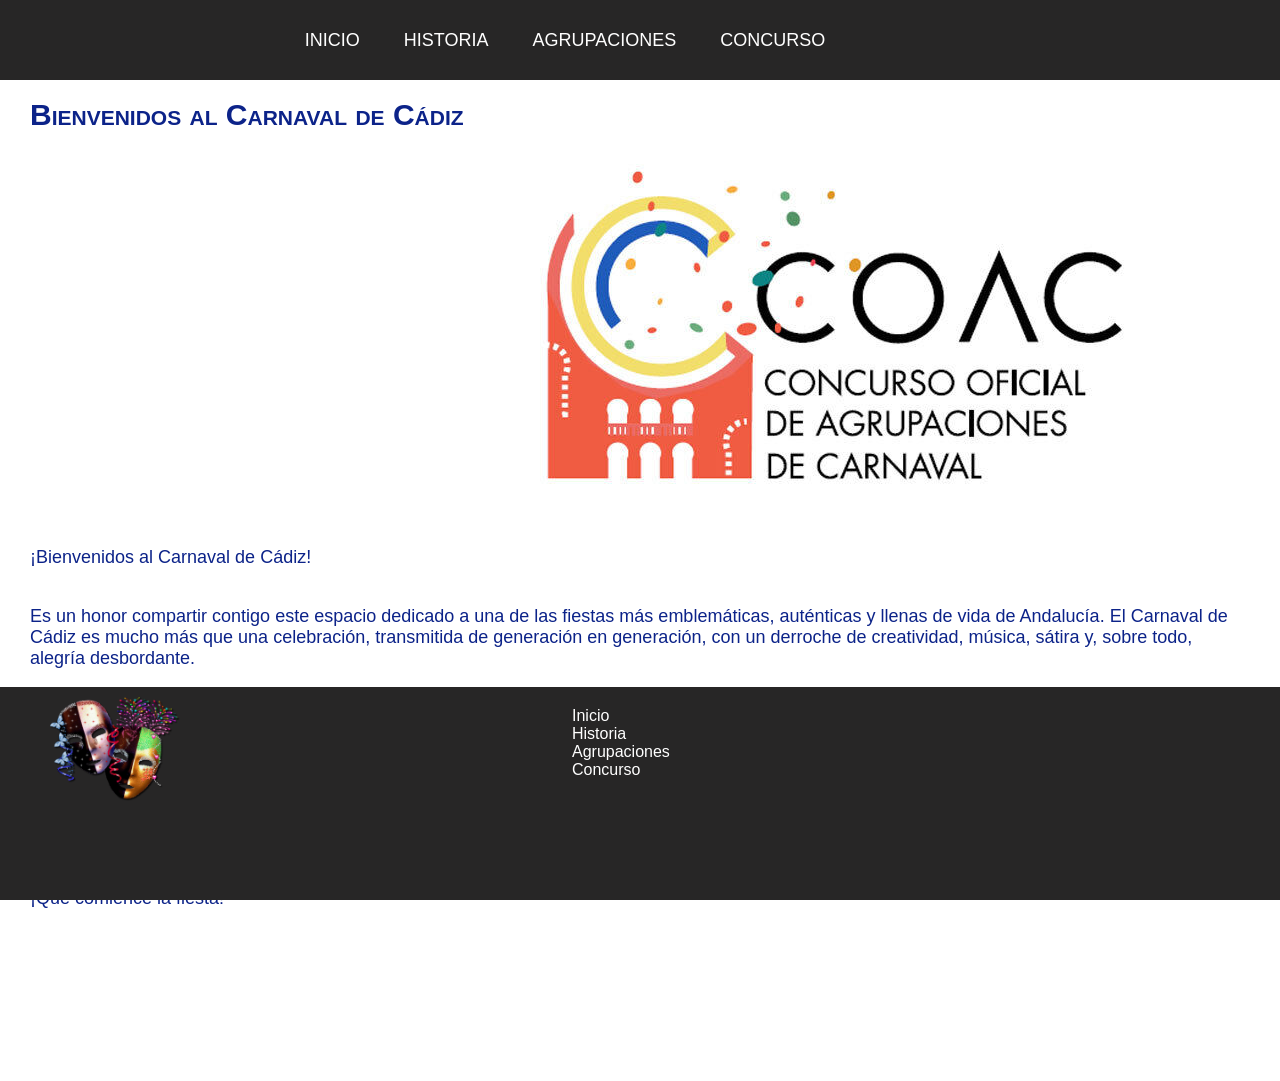
<file: index.html>
<!DOCTYPE html>
<html lang="es">

<head>
    <meta charset="UTF-8">
    <meta http-equiv="X-UA-Compatible" content="IE=edge">
    <meta name="viewport" content="width=device-width, initial-scale=1.0">
    <title>COAC</title>
    <link rel="stylesheet" href="css/inicio.css">
</head>

<body>

    <header class="header">

        <nav class="nav">
            <a href="#" class="logo"><img id="mascara" class="mascara" src="img/pngwing.com.png"></a>
            <ul class="nav-menu">
                <li class="nav-menu-item">
                    <a href="index.html" class="nav-menu-link nav-link">Inicio</a>
                </li>
                <li class="nav-menu-item">
                    <a href="historia.html" class="nav-menu-link nav-link">Historia</a>
                </li>
                <li class="nav-menu-item">
                    <a href="agrupaciones.html" class="nav-menu-link nav-link">Agrupaciones</a>
                </li>
                <li class="nav-menu-item">
                    <a href="concurso/concurso.html" class="nav-menu-link nav-link">Concurso</a>
                </li>
            </ul>

            <a href="https://www.youtube.com/watch?v=BggES5Rphhk" class="logo nav-link"><img id="youtube"
                    class="youtube" src="img/pngwing.com (1).png"></a>

        </nav>

    </header>

    <div class="bienvenida">
        <br> <br> <br> <br> <br>
        <h1>Bienvenidos al Carnaval de Cádiz</h1>

        <a href="historia.html"><img id="historia" class="logocoac" src="img/LOGO-COAC.jpg" alt="banner1"></a>

        <br>
        <br>

        <p>¡Bienvenidos al Carnaval de Cádiz!</p>
        <br>
        <p>Es un honor compartir contigo este espacio dedicado a una de las
            fiestas más emblemáticas, auténticas y llenas de vida de
            Andalucía. El Carnaval de Cádiz es mucho más que una
            celebración, transmitida de generación en generación, con un
            derroche de creatividad, música, sátira y, sobre todo, alegría
            desbordante.</p>
        <br>
        <p> Te invitamos a que conozcas nuestra tradición a través de las
            chirigotas, comparsas, coros y cuartetos, las carrozas, los
            disfraces y la emoción de los concursos más esperados.</p>
        <br>
        <p> El Carnaval de Cádiz es una fiesta que trasciende lo festivo
            para convertirse en un verdadero reflejo de nuestra cultura,
            nuestra historia y nuestra forma de ver el mundo. Cada rincón de
            la ciudad se llena de música, risas y una energía contagiosa que
            invita a todo el mundo a ser parte de ella, sin importar de
            dónde vengas. Todos sois bienvenidos a compartir la magia de
            estos días.
        </p>
        <br>

        <p>¡Que comience la fiesta!</p>

    </div>
    <br>
    <br>
    <br>
    <br>
    <br>
    <br>
    <br>
    <br>
    <br>
    <footer class="piepagina">

           <nav class="pie">
            <a href="#" class="logo"><img class="mascarapie" src="img/pngwing.com.png"></a>
            <ul class="pie-menu">
                <li class="pie-menu-item">
                    <a href="index.html" class="nav-menu-link nav-link">Inicio</a>
                </li>
                <li class="pie-menu-item">
                    <a href="historia.html" class="nav-menu-link nav-link">Historia</a>
                </li>
                <li class="pie-menu-item">
                    <a href="agrupaciones.html" class="nav-menu-link nav-link">Agrupaciones</a>
                </li>
                <li class="pie-menu-item">
                    <a href="concurso/concurso.html" class="nav-menu-link nav-link">Concurso</a>
                </li>
            </ul>

           <form class="pie-formulario">
            <label for="nombre">Nombre:</label>
            <input type="text" id="nombre" name="nombre" placeholder="escriba su nombre" required><br><br>
            <label for="correo">Correo electronico:</label>
            <input type="text" id="correo" name="correo" placeholder="correo xxx@xxx.xx" required><br><br>
            <label for="text">Comentario:</label>
            <textarea type="text" id="text"></textarea>
            <input type="submit" value="Enviar">
        </form>
        </nav>


    </footer>

</body>

</html>
</file>
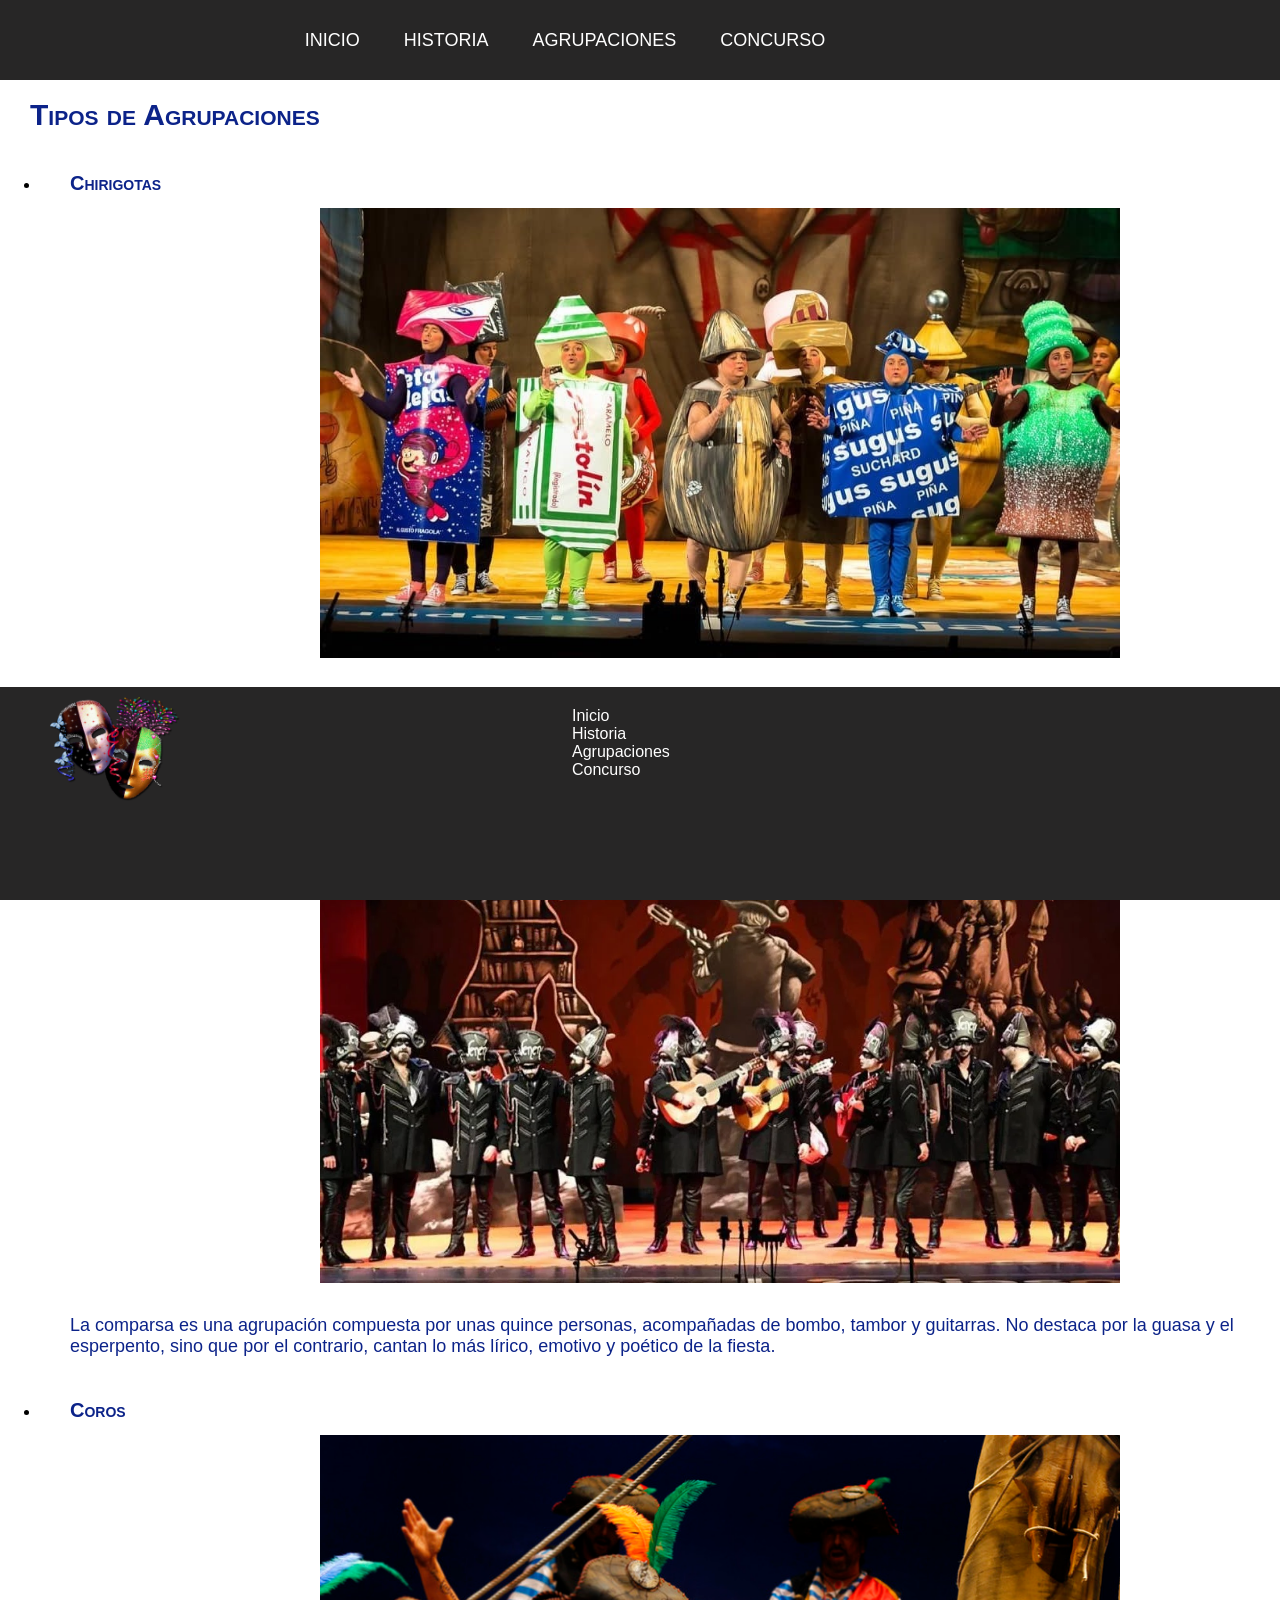
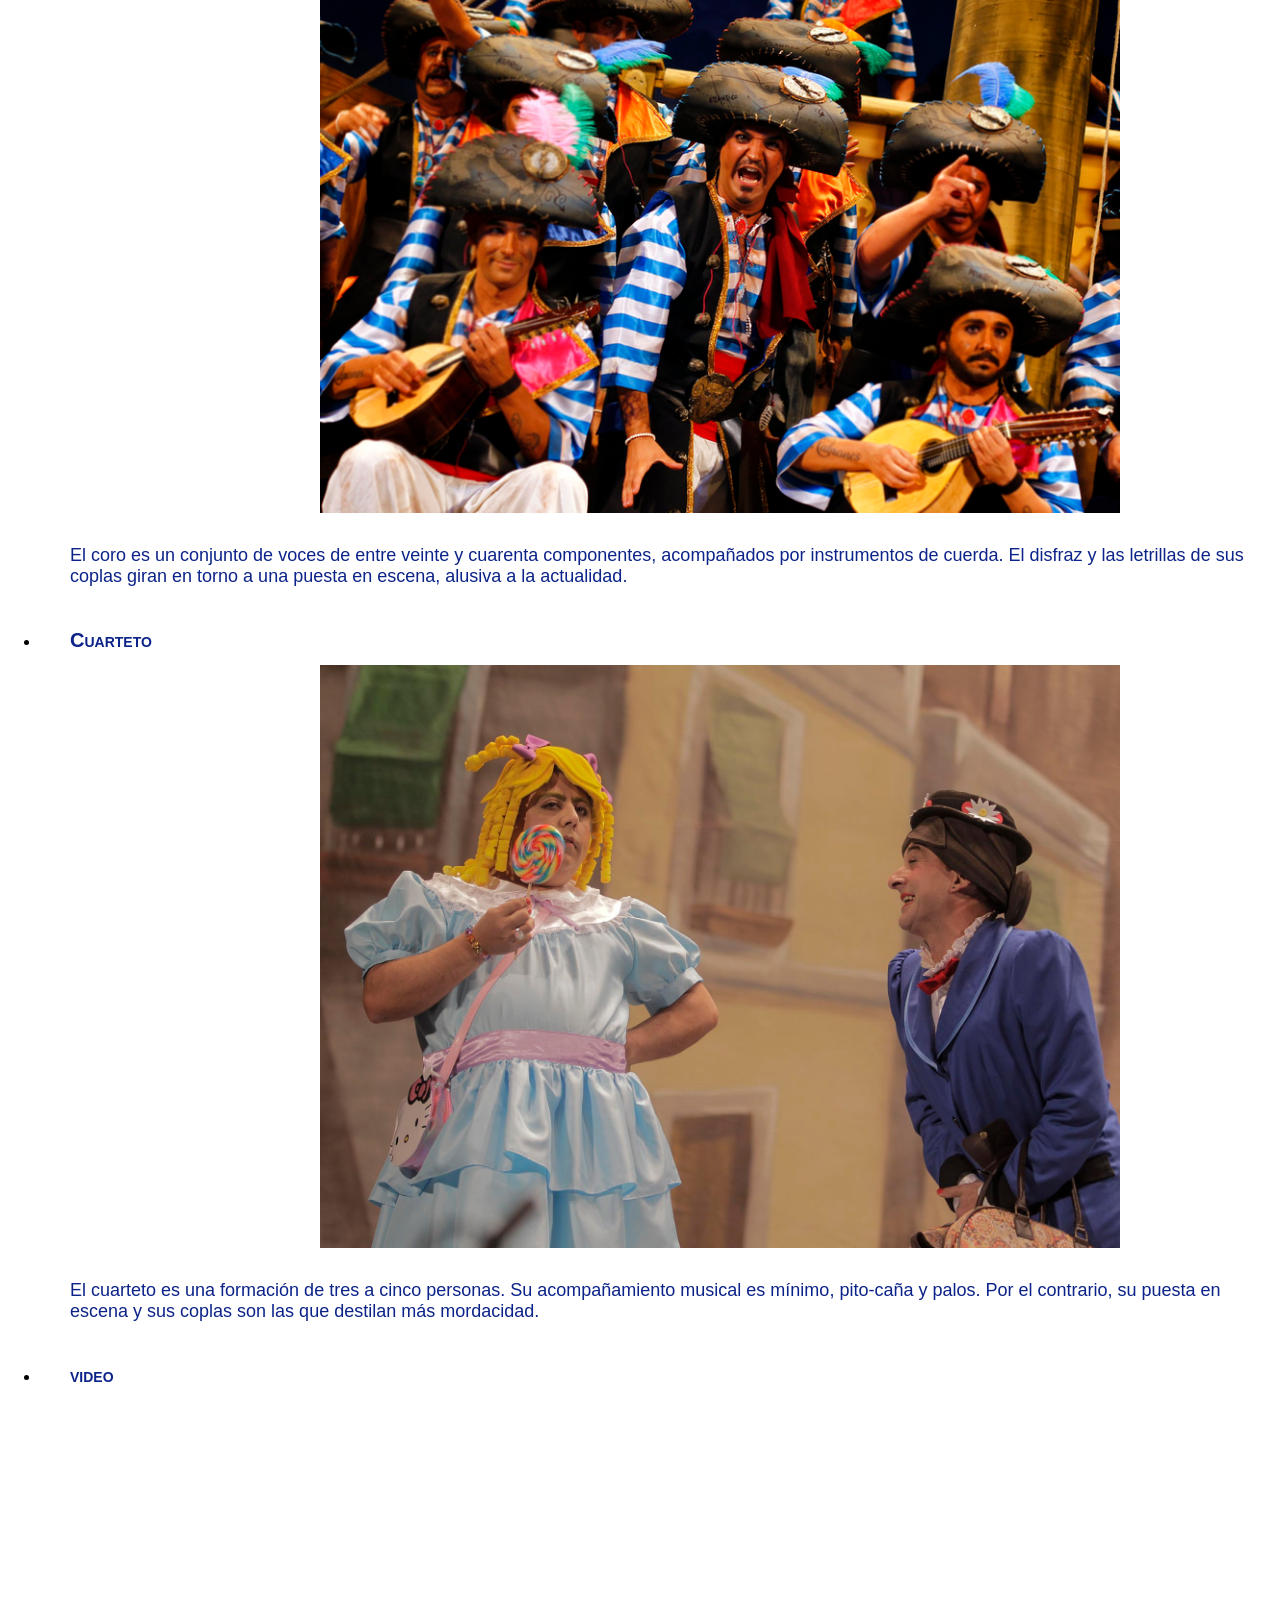
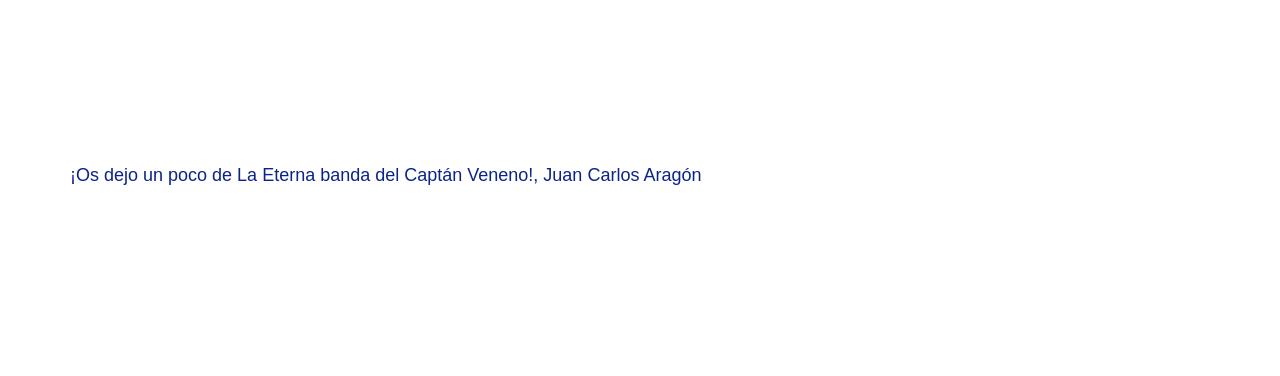
<file: agrupaciones.html>
<!DOCTYPE html>
<html lang="es">

    <head>
        <meta charset="UTF-8">
        <meta http-equiv="X-UA-Compatible" content="IE=edge">
        <meta name="viewport" content="width=device-width, initial-scale=1.0">
        <title>COAC</title>

        <link rel="stylesheet" href="css/inicio.css">
    </head>

    <header class="header">

        <nav class="nav">
            <a href="#" class="logo nav-link"><img
                id="mascara" class="mascara" src="img/pngwing.com.png"></a>
            <ul class="nav-menu">
                <li class="nav-menu-item">
                    <a href="index.html"
                        class="nav-menu-link nav-link">Inicio</a>
                </li>
                <li class="nav-menu-item">
                    <a href="historia.html"
                        class="nav-menu-link nav-link">Historia</a>
                </li>
                <li class="nav-menu-item">
                    <a href="agrupaciones.html"
                        class="nav-menu-link nav-link">Agrupaciones</a>
                </li>
                <li class="nav-menu-item">
                    <a href="concurso/concurso.html"
                        class="nav-menu-link nav-link">Concurso</a>
                </li>
            </ul>

            <a href="https://www.youtube.com/watch?v=BggES5Rphhk" class="logo nav-link"><img
                id="youtube" class="youtube" src="img/pngwing.com (1).png"></a>

        </nav>

    </header>
        <div class="lista">

        </div>
        <div class="agrupaciones">
            <br> <br> <br> <br> <br>
            <h1>Tipos de Agrupaciones</h1>
            <br>
            <ul>
                <li><h4>Chirigotas</h4>

                    <a href="#"><img
                            id="chirigota" class="chirigota"
                            src="img/2022021712003739685.jpg"></a>

                    <br>
                    <br>

                    <p>La chirigota está la forman unas doce personas y en sus
                        tipos
                        y
                        letrillas, encarna la variante cómica, satírica y procaz
                        del
                        Carnaval.</p></li>
                <br>
                <li><h4>Comparsas</h4>

                    <a href="#"><img
                            id="comparsa" class="comparsa"
                            src="img/ARV_carnaval-kANB-U12037172250y1D-1248x770@Ideal.webp"></a>

                    <br>
                    <br>

                    <p>La comparsa es una agrupación compuesta por unas quince
                        personas,
                        acompañadas de bombo, tambor y guitarras. No destaca por
                        la
                        guasa y el esperpento, sino que por el contrario, cantan
                        lo
                        más
                        lírico, emotivo y poético de la fiesta.</p>
                </li>
                <br>
                <li><h4>Coros</h4>

                    <a href="#"><img
                            id="historia" class="coros" src="img/ca.jpeg"
                            alt="banner1"></a>

                    <br>
                    <br>

                    <p>El coro es un conjunto de voces de entre veinte y
                        cuarenta
                        componentes, acompañados por instrumentos de cuerda. El
                        disfraz
                        y las letrillas de sus coplas giran en torno a una
                        puesta en
                        escena, alusiva a la actualidad.</p></li>

                <br>
                <li><h4>Cuarteto</h4>

                    <a href="#"><img
                            id="historia" class="cuarteto"
                            src="img/cuarteto-joselito.jpeg"
                            alt="banner1"></a>

                    <br>
                    <br>

                    <p>El cuarteto es una formación de tres a cinco personas. Su
                        acompañamiento musical es mínimo, pito-caña y palos. Por
                        el
                        contrario, su puesta en escena y sus coplas son las que
                        destilan
                        más mordacidad.</p></li>

                <br>
                <li> <h4>video</h4>

                    <iframe class="video" width="560" height="315"
                        src="https://www.youtube.com/embed/ybPYQrZ7jng?si=oZEj2cA00emaansf"
                        title="YouTube video player" frameborder="0"
                        allow="accelerometer; autoplay; clipboard-write; encrypted-media; gyroscope; picture-in-picture; web-share"
                        referrerpolicy="strict-origin-when-cross-origin"
                        allowfullscreen></iframe> </li>

                <br>
                <br>

                <p>¡Os dejo un poco de La Eterna banda del Captán Veneno!, Juan
                    Carlos Aragón</p>
                <br>
            </ul>
        </div>
        <br>
    <br>
    <br>
    <br>
    <br>
    <br>
    <br>
    <br>
    <br>
    <footer class="piepagina">

           <nav class="pie">
            <a href="#" class="logo"><img class="mascarapie" src="img/pngwing.com.png"></a>
            <ul class="pie-menu">
                <li class="pie-menu-item">
                    <a href="index.html" class="nav-menu-link nav-link">Inicio</a>
                </li>
                <li class="pie-menu-item">
                    <a href="historia.html" class="nav-menu-link nav-link">Historia</a>
                </li>
                <li class="pie-menu-item">
                    <a href="agrupaciones.html" class="nav-menu-link nav-link">Agrupaciones</a>
                </li>
                <li class="pie-menu-item">
                    <a href="concurso/concurso.html" class="nav-menu-link nav-link">Concurso</a>
                </li>
            </ul>

           <form class="pie-formulario">
            <label for="nombre">Nombre:</label>
            <input type="text" id="nombre" name="nombre" placeholder="escriba su nombre" required><br><br>
            <label for="correo">Correo electronico:</label>
            <input type="text" id="correo" name="correo" placeholder="correo xxx@xxx.xx" required><br><br>
            <label for="text">Comentario:</label>
            <textarea type="text" id="text"></textarea>
            <input type="submit" value="Enviar">
        </form>
        </nav>


    </footer>

    </body>

</html>
</file>
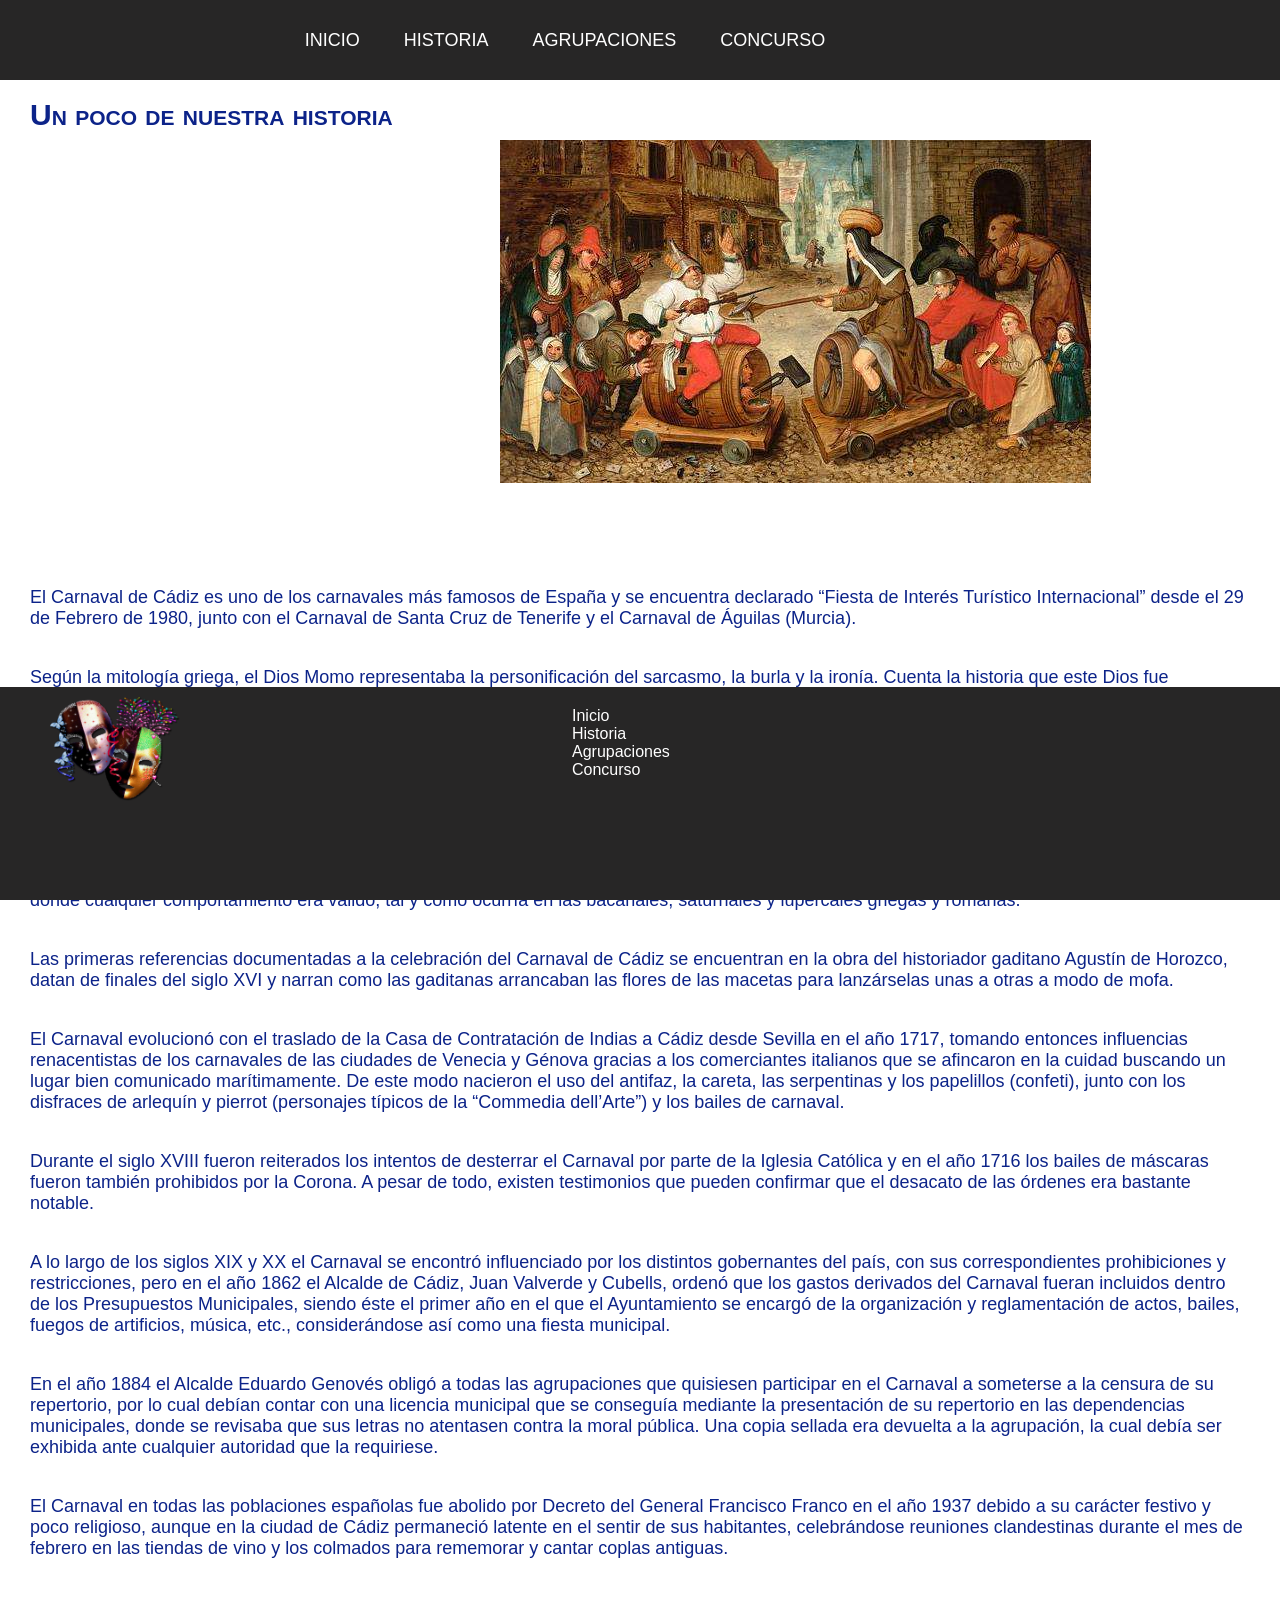
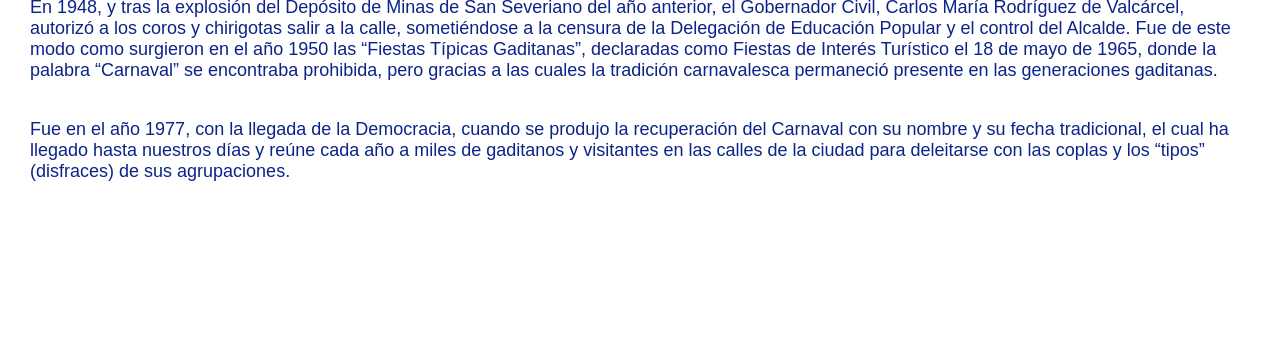
<file: historia.html>
<!DOCTYPE html>
<html lang="es">

    <head>
        <meta charset="UTF-8">
        <meta http-equiv="X-UA-Compatible" content="IE=edge">
        <meta name="viewport" content="width=device-width, initial-scale=1.0">
        <title>COAC</title>
        <link rel="stylesheet" href="css/inicio.css">
    </head>

    <body>

        <header class="header">

            <nav class="nav">
                <a href="#" class="logo nav-link"><img
                    id="mascara" class="mascara" src="img/pngwing.com.png"></a>
                <ul class="nav-menu">
                    <li class="nav-menu-item">
                        <a href="index.html"
                            class="nav-menu-link nav-link">Inicio</a>
                    </li>
                    <li class="nav-menu-item">
                        <a href="historia.html"
                            class="nav-menu-link nav-link">Historia</a>
                    </li>
                    <li class="nav-menu-item">
                        <a href="agrupaciones.html"
                            class="nav-menu-link nav-link">Agrupaciones</a>
                    </li>
                    <li class="nav-menu-item">
                        <a href="concurso/concurso.html"
                            class="nav-menu-link nav-link">Concurso</a>
                    </li>
                </ul>

                <a href="https://www.youtube.com/watch?v=BggES5Rphhk" class="logo nav-link"><img
                    id="youtube" class="youtube" src="img/pngwing.com (1).png"></a>

            </nav>

        </header>
        <div class="historia">
            <br> <br> <br> <br> <br>
            <h1>Un poco de nuestra historia</h1>

            <a href="#"><img
                    id="historia" class="historicoac"
                    src="img/carnaval-de-cadiz-historia-4.jpg"
                    alt="banner1"></a>
            <br><br> <br><br> <br><br>
            <p>El Carnaval de Cádiz es uno de los carnavales más famosos de
                España y se encuentra declarado “Fiesta de Interés Turístico
                Internacional” desde el 29 de Febrero de 1980, junto con el
                Carnaval de Santa Cruz de Tenerife y el Carnaval de Águilas
                (Murcia).
            </p>
            <br>
            <p>Según la mitología griega, el Dios Momo representaba la
                personificación del sarcasmo, la burla y la ironía. Cuenta la
                historia que este Dios fue expulsado del Olimpo por burlarse de
                los demás dioses y eligió la ciudad de Cádiz como destino tras
                su destierro, transmitiendo a sus habitantes su carácter
                sarcástico y burlesco, el cual puede escucharse en las coplas de
                sus agrupaciones carnavalescas.</p>
            <br>
            <p> Según la tradición católica, el término Carnaval proviene del
                italiano “carne-levare”, que significa abandonar la carne, lo
                cual era prescripción obligatoria durante la Cuaresma, por lo
                que se considera el Carnaval como un período anterior a la
                abstinencia sexual y al ayuno que comenzaban con el Miércoles de
                Ceniza y finalizaban pasada la Semana Santa.
            </p>
            <br>
            <p> La etimología popular también indica que el Carnaval consistía
                en una celebración en la que se ofrecía carne al “Dios Baal”
                (carne a baal), una fiesta donde cualquier comportamiento era
                válido, tal y como ocurría en las bacanales, saturnales y
                lupercales griegas y romanas.
            </p>
            <br>
            <p>
                Las primeras referencias documentadas a la celebración del
                Carnaval de Cádiz se encuentran en la obra del historiador
                gaditano Agustín de Horozco, datan de finales del siglo XVI y
                narran como las gaditanas arrancaban las flores de las macetas
                para lanzárselas unas a otras a modo de mofa.
            </p>
            <br>
            <p>
                El Carnaval evolucionó con el traslado de la Casa de
                Contratación de Indias a Cádiz desde Sevilla en el año 1717,
                tomando entonces influencias renacentistas de los carnavales de
                las ciudades de Venecia y Génova gracias a los comerciantes
                italianos que se afincaron en la cuidad buscando un lugar bien
                comunicado marítimamente. De este modo nacieron el uso del
                antifaz, la careta, las serpentinas y los papelillos (confeti),
                junto con los disfraces de arlequín y pierrot (personajes
                típicos de la “Commedia dell’Arte”) y los bailes de carnaval.
            </p>
            <br>
            <p>
                Durante el siglo XVIII fueron reiterados los intentos de
                desterrar el Carnaval por parte de la Iglesia Católica y en el
                año 1716 los bailes de máscaras fueron también prohibidos por la
                Corona. A pesar de todo, existen testimonios que pueden
                confirmar que el desacato de las órdenes era bastante notable.

            </p>
            <br>
            <p>
                A lo largo de los siglos XIX y XX el Carnaval se encontró
                influenciado por los distintos gobernantes del país, con sus
                correspondientes prohibiciones y restricciones, pero en el año
                1862 el Alcalde de Cádiz, Juan Valverde y Cubells, ordenó que
                los gastos derivados del Carnaval fueran incluidos dentro de los
                Presupuestos Municipales, siendo éste el primer año en el que el
                Ayuntamiento se encargó de la organización y reglamentación de
                actos, bailes, fuegos de artificios, música, etc.,
                considerándose así como una fiesta municipal.
            </p>
            <br>
            <p>
                En el año 1884 el Alcalde Eduardo Genovés obligó a todas las
                agrupaciones que quisiesen participar en el Carnaval a someterse
                a la censura de su repertorio, por lo cual debían contar con una
                licencia municipal que se conseguía mediante la presentación de
                su repertorio en las dependencias municipales, donde se revisaba
                que sus letras no atentasen contra la moral pública. Una copia
                sellada era devuelta a la agrupación, la cual debía ser exhibida
                ante cualquier autoridad que la requiriese.
            </p>
            <br>
            <p>
                El Carnaval en todas las poblaciones españolas fue abolido por
                Decreto del General Francisco Franco en el año 1937 debido a su
                carácter festivo y poco religioso, aunque en la ciudad de Cádiz
                permaneció latente en el sentir de sus habitantes, celebrándose
                reuniones clandestinas durante el mes de febrero en las tiendas
                de vino y los colmados para rememorar y cantar coplas antiguas.
            </p>
            <br>
            <p>
                En 1948, y tras la explosión del Depósito de Minas de San
                Severiano del año anterior, el Gobernador Civil, Carlos María
                Rodríguez de Valcárcel, autorizó a los coros y chirigotas salir
                a la calle, sometiéndose a la censura de la Delegación de
                Educación Popular y el control del Alcalde. Fue de este modo
                como surgieron en el año 1950 las “Fiestas Típicas Gaditanas”,
                declaradas como Fiestas de Interés Turístico el 18 de mayo de
                1965, donde la palabra “Carnaval” se encontraba prohibida, pero
                gracias a las cuales la tradición carnavalesca permaneció
                presente en las generaciones gaditanas.
            </p>
            <br>
            <p>
                Fue en el año 1977, con la llegada de la Democracia, cuando se
                produjo la recuperación del Carnaval con su nombre y su fecha
                tradicional, el cual ha llegado hasta nuestros días y reúne cada
                año a miles de gaditanos y visitantes en las calles de la ciudad
                para deleitarse con las coplas y los “tipos” (disfraces) de sus
                agrupaciones.
            </p>

        </div>
        <br>
        <br>
        <br>
        <br>
        <br>
        <br>
        <br>
        <br>
        <br>
        <footer class="piepagina">
    
               <nav class="pie">
                <a href="#" class="logo"><img class="mascarapie" src="img/pngwing.com.png"></a>
                <ul class="pie-menu">
                    <li class="pie-menu-item">
                        <a href="index.html" class="nav-menu-link nav-link">Inicio</a>
                    </li>
                    <li class="pie-menu-item">
                        <a href="historia.html" class="nav-menu-link nav-link">Historia</a>
                    </li>
                    <li class="pie-menu-item">
                        <a href="agrupaciones.html" class="nav-menu-link nav-link">Agrupaciones</a>
                    </li>
                    <li class="pie-menu-item">
                        <a href="concurso/concurso.html" class="nav-menu-link nav-link">Concurso</a>
                    </li>
                </ul>
    
               <form class="pie-formulario">
                <label for="nombre">Nombre:</label>
                <input type="text" id="nombre" name="nombre" placeholder="escriba su nombre" required><br><br>
                <label for="correo">Correo electronico:</label>
                <input type="text" id="correo" name="correo" placeholder="correo xxx@xxx.xx" required><br><br>
                <label for="text">Comentario:</label>
                <textarea type="text" id="text"></textarea>
                <input type="submit" value="Enviar">
            </form>
            </nav>
    
    
        </footer>

    </body>

</html>
</file>
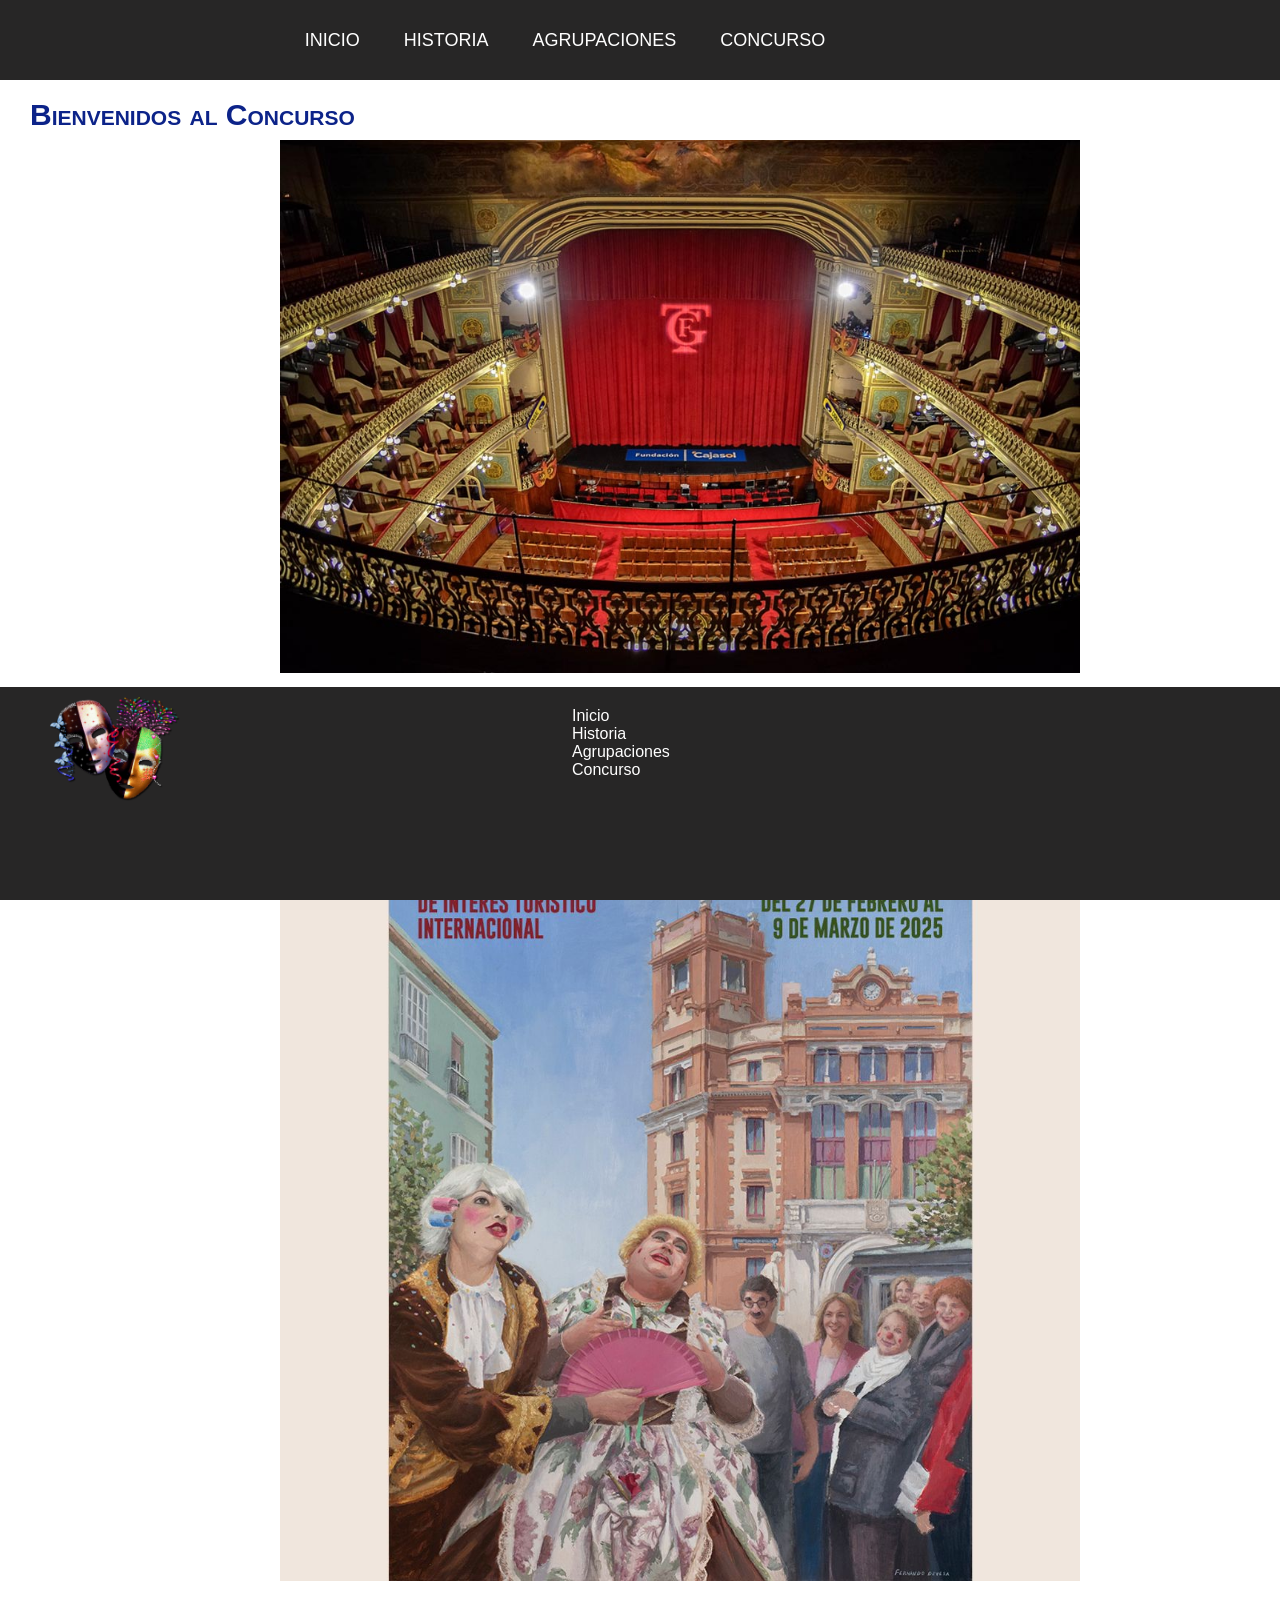
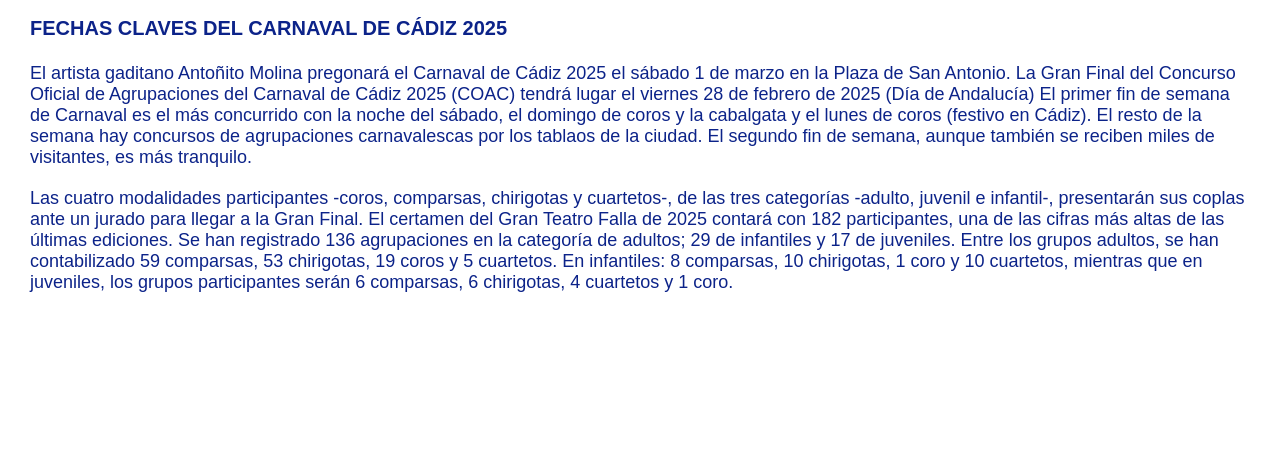
<file: concurso/concurso.html>
<!DOCTYPE html>
<html lang="es">
    <head>
        <meta charset="UTF-8">
        <meta name="viewport" content="width=device-width, initial-scale=1.0">
        <link rel="stylesheet"
            href="../css/inicio.css">
    </head>

    <body>

        <header class="header">

            <nav class="nav">
                <a href="#" class="logo nav-link"><img
                    id="mascara" class="mascara" src="../img/pngwing.com.png"></a>
                <ul class="nav-menu">
                    <li class="nav-menu-item">
                        <a href="../index.html"
                            class="nav-menu-link nav-link">Inicio</a>
                    </li>
                    <li class="nav-menu-item">
                        <a
                            href="../historia.html"
                            class="nav-menu-link nav-link">Historia</a>
                    </li>
                    <li class="nav-menu-item">
                        <a
                            href="../agrupaciones.html"
                            class="nav-menu-link nav-link">Agrupaciones</a>
                    </li>
                    <li class="nav-menu-item">
                        <a href="concurso.html"
                            class="nav-menu-link nav-link">Concurso</a>
                    </li>
                </ul>

                <a href="https://www.youtube.com/watch?v=BggES5Rphhk" class="logo nav-link"><img
                    id="youtube" class="youtube" src="../img/pngwing.com (1).png"></a>
    

            </nav>

        </header>

        <div class="bienvenida">
            <br> <br> <br> <br> <br>
            <h1>Bienvenidos al Concurso</h1>

            <a href="historia.html"><img id="concurso" class="teatro"
                    src="../img/cadiz_teatro_falla_interior.jpg"></a>

            <br>
            <br>
            <br>

            <h4> Del 27 de febrero al 9 de marzo.</h4>
            <br>
            <a href="historia.html"><img id="concurso" class="teatro"
                    src="../img/cartel-carnaval-cadiz.jpg"></a>
            <br>
            <br>
            <h4> FECHAS CLAVES DEL CARNAVAL DE CÁDIZ 2025</h4>
            <p>

                El artista gaditano Antoñito Molina pregonará el Carnaval de
                Cádiz 2025 el sábado 1 de marzo en la Plaza de San Antonio.

                La Gran Final del Concurso Oficial de Agrupaciones del Carnaval
                de Cádiz 2025 (COAC) tendrá lugar el viernes 28 de febrero de
                2025 (Día de Andalucía)

                El primer fin de semana de Carnaval es el más concurrido con la
                noche del sábado, el domingo de coros y la cabalgata y el lunes
                de coros (festivo en Cádiz). El resto de la semana hay concursos
                de agrupaciones carnavalescas por los tablaos de la ciudad. El
                segundo fin de semana, aunque también se reciben miles de
                visitantes, es más tranquilo.</p>

            <p>Las cuatro modalidades participantes -coros, comparsas,
                chirigotas y cuartetos-, de las tres categorías -adulto, juvenil
                e infantil-, presentarán sus coplas ante un jurado para llegar a
                la Gran Final. El certamen del Gran Teatro Falla de 2025 contará
                con 182 participantes, una de las cifras más altas de las
                últimas ediciones. Se han registrado 136 agrupaciones en la
                categoría de adultos; 29 de infantiles y 17 de juveniles.
                Entre los grupos adultos, se han contabilizado 59 comparsas, 53
                chirigotas, 19 coros y 5 cuartetos. En infantiles: 8 comparsas,
                10 chirigotas, 1 coro y 10 cuartetos, mientras que en juveniles,
                los grupos participantes serán 6 comparsas, 6 chirigotas, 4
                cuartetos y 1 coro.

            </p>

        </div>
        <br>
        <br>
        <br>
        <br>
        <br>
        <br>
        <br>
        <br>
        <br>
        <footer class="piepagina">
    
               <nav class="pie">
                <a href="#" class="logo"><img class="mascarapie" src="../img/pngwing.com.png"></a>
                <ul class="pie-menu">
                    <li class="pie-menu-item">
                        <a href="../index.html" class="nav-menu-link nav-link">Inicio</a>
                    </li>
                    <li class="pie-menu-item">
                        <a href="../historia.html" class="nav-menu-link nav-link">Historia</a>
                    </li>
                    <li class="pie-menu-item">
                        <a href="../agrupaciones.html" class="nav-menu-link nav-link">Agrupaciones</a>
                    </li>
                    <li class="pie-menu-item">
                        <a href="concurso.html" class="nav-menu-link nav-link">Concurso</a>
                    </li>
                </ul>
    
               <form class="pie-formulario">
                <label for="nombre">Nombre:</label>
                <input type="text" id="nombre" name="nombre" placeholder="escriba su nombre" required><br><br>
                <label for="correo">Correo electronico:</label>
                <input type="text" id="correo" name="correo" placeholder="correo xxx@xxx.xx" required><br><br>
                <label for="text">Comentario:</label>
                <textarea type="text" id="text"></textarea>
                <input type="submit" value="Enviar">
            </form>
            </nav>
    
    
        </footer>

    </body>
</html>
</file>
<file: css/inicio.css>
*{
    margin:0px;
    box-sizing: border-box;
}

@media (min-width: 600px) {
  .body {
    width: 50%;
  }
}
body{
    font-family: sans-serif;
}

.header {
    /* esto se realiza para la barra del menu color  y ancho */
    background-color:rgb(39, 38, 38);
    height: 80px;
/* fijar para cuando haces scroll */
    position: fixed;
    width: 100%;
    top: 0;
    left: 0;
}

.nav {
    /* para logo a la izquierda */
    display: flex;
    justify-content: center;
 
}

.mascara{
    width: 80px;
    margin-top: 5px;
    margin: 10px;
    margin-right: 300px;
}

.youtube{
    width: 80px;
    margin-left:500px;
}

.nav-link {
    text-decoration-line: none;

}

a{
    color:white
}

.logo {
    font-size: 30px;
    font-weight: bold;
    padding: 0 40px;
    line-height: 80px;
}

.nav-menu {
    display: flex;
    margin:center;
    list-style: none;
 

}

.nav-menu-item {
    font-size: 18px;
    margin: 0 10px;
    line-height: 80px;
    text-transform: uppercase;
    width: max-content;
}

.nav-menu-link{
    padding: 8px 12px;
    border-radius: 3px;
    transition: 0.5s;
}
/* pseudo selector */
.nav-menu-link:hover{
    background-color: rgb(71, 71, 90);

}

/* cuerpo */

h1 { list-style: none;
    color: rgb(12, 35, 137);
    font-size: 30px;
    font-variant: small-caps;
    line-height: 50px;
    padding: 0 30px;
}

h4 { list-style: none;
    color: rgb(12, 35, 137);
    font-size: 20px;
    font-variant: small-caps;
    line-height: 50px;
    padding: 0 30px;
}


p { color: rgb(12, 35, 137);
    font-size: 18px;
    padding: 10px 30px;
}

img {
    margin-left: 500px;
    margin-top: 0px ;
}

.chirigota{
    margin-left: 280px;
    margin-top: 0px ;
    width: 800px;
}
.comparsa{
    margin-left: 280px;
    margin-top: 0px ;
    width: 800px;
}
.coros{
    margin-left: 280px;
    margin-top: 0px ;
    width: 800px;
}
.cuarteto{
    margin-left: 280px;
    margin-top: 0px;
    width: 800px;
}
.teatro{
    margin-left: 280px;
    margin-top: 0px;
    width: 800px;
}
.video{
    margin-left: 280px;
    margin-top: 0px;
    width: 800px;
}


.piepagina{
    background-color:rgb(39, 38, 38);
    position: fixed;
    width: 100%;
    left: 0;
    bottom: 0;
}

.pie{
    display: flex;
}

.mascarapie{
    width: 130px;
    margin: 10px;
    margin-right: 300px;
    margin-bottom: 0px;

}
.pie-menu{
    list-style: none;
    margin-top: 20px;
}

.pie-formulario{
    color: white;
    margin-top: 10px;
    margin-bottom: 10px;
    margin-left: 750px;

}
</file>
